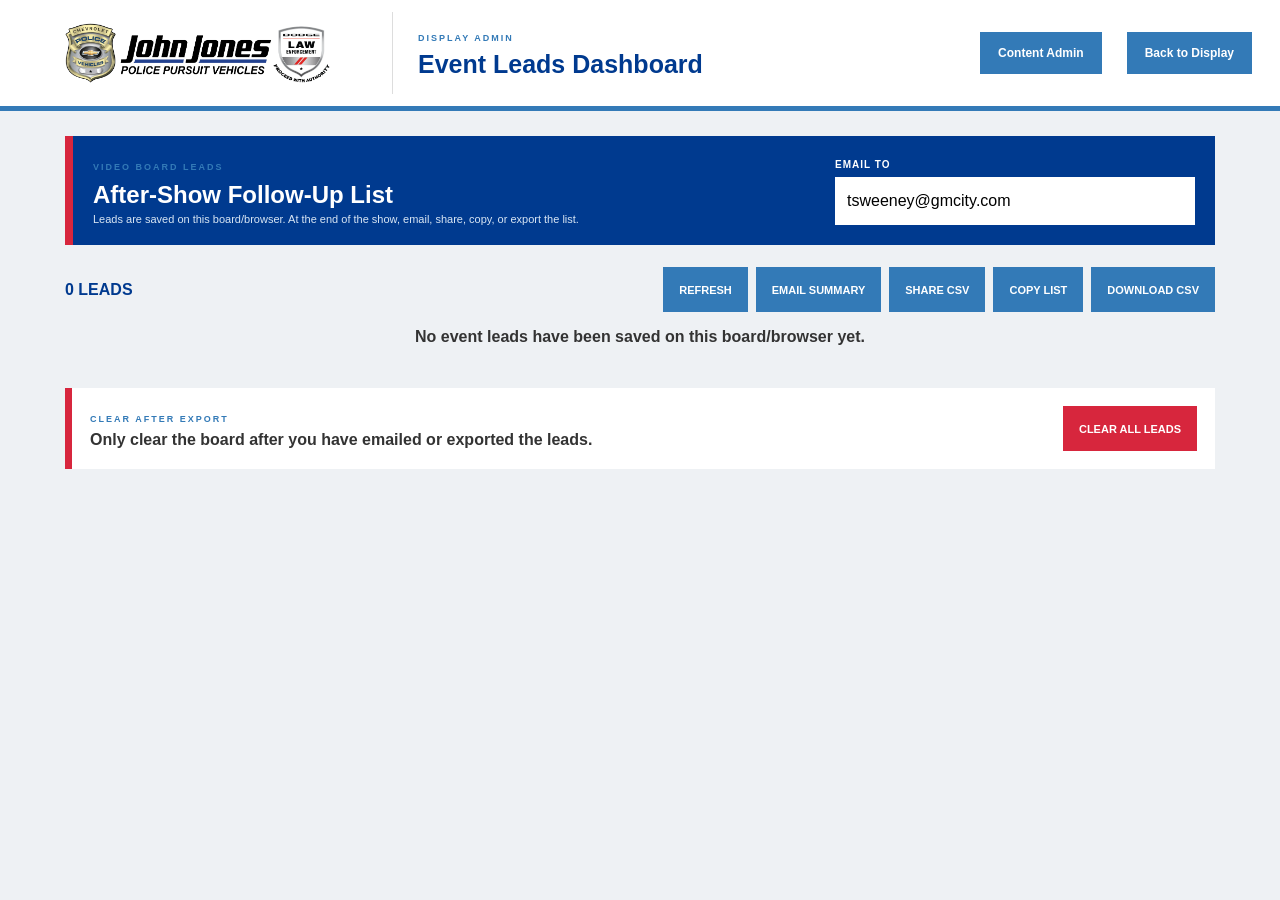
<file: leads.html>
<!doctype html>
<html lang="en">
<head>
  <meta charset="UTF-8">
  <meta name="viewport" content="width=device-width, initial-scale=1">
  <title>John Jones Event Leads</title>
  <link rel="stylesheet" href="leads.css?v=20260721-email-leads-back">
</head>
<body>
  <header>
    <img src="assets/ppv-black-logo.png" alt="">
    <div><span>DISPLAY ADMIN</span><h1>Event Leads Dashboard</h1></div>
    <a href="admin.html">Content Admin</a>
    <a class="back-display" href="index.html">Back to Display</a>
  </header>
  <main>
    <section class="lead-access">
      <div>
        <span>VIDEO BOARD LEADS</span>
        <h2>After-Show Follow-Up List</h2>
        <p>Leads are saved on this board/browser. At the end of the show, email, share, copy, or export the list.</p>
      </div>
      <label>Email To
        <input id="emailTo" type="email" value="tsweeney@gmcity.com" placeholder="your@email.com" autocomplete="email">
      </label>
    </section>

    <section class="lead-toolbar">
      <strong id="leadCount">0 LEADS</strong>
      <div>
        <button id="refreshLeads">REFRESH</button>
        <button id="emailLeads">EMAIL SUMMARY</button>
        <button id="shareLeads">SHARE CSV</button>
        <button id="copyLeads">COPY LIST</button>
        <button id="exportLeads">DOWNLOAD CSV</button>
      </div>
    </section>

    <p id="leadMessage">Loading event leads...</p>
    <section id="leadList" class="lead-list"></section>

    <section class="danger-zone">
      <div><span>CLEAR AFTER EXPORT</span><p>Only clear the board after you have emailed or exported the leads.</p></div>
      <button id="clearLeads">CLEAR ALL LEADS</button>
    </section>
  </main>
  <script src="leads.js?v=20260721-email-leads-back"></script>
</body>
</html>
</file>
<file: leads.css>
:root{--navy:#003a8f;--blue:#337ab7;--red:#d7263d;--ink:#333;--gray:#eef1f4;--white:#fff}
*{box-sizing:border-box}
body{margin:0;background:var(--gray);color:var(--ink);font-family:Arial,sans-serif}
button{cursor:pointer}
header{min-height:110px;padding:12px 28px;background:var(--white);border-bottom:5px solid var(--blue);display:flex;align-items:center;gap:25px;flex-wrap:wrap}
header img{width:365px;height:82px;object-fit:contain;object-position:left center;border-right:1px solid #ddd;padding-right:22px}
header span,.lead-access span,.danger-zone span{font-size:9px;font-weight:800;letter-spacing:2px;color:var(--blue)}
h1{margin:5px 0 0;font-size:25px;color:var(--navy)}
header a{margin-left:auto;padding:14px 18px;color:var(--white);background:var(--blue);text-decoration:none;font-weight:800;font-size:12px}
header a+a{margin-left:0}
main{max-width:1200px;margin:auto;padding:25px}
.lead-access{padding:20px;background:var(--navy);color:var(--white);border-left:8px solid var(--red);display:grid;grid-template-columns:1fr minmax(260px,360px);gap:16px;align-items:end}
.lead-access h2{margin:7px 0 4px}
.lead-access p{margin:0;color:#d8e6f4;font-size:11px}
.lead-access label{display:grid;gap:7px;font-size:10px;font-weight:800;letter-spacing:1px;text-transform:uppercase}
.lead-access input{height:48px;padding:0 12px;border:0;font-size:16px}
.lead-toolbar{margin:22px 0 12px;display:flex;align-items:center;justify-content:space-between;gap:12px;color:var(--navy);flex-wrap:wrap}
.lead-toolbar>div{display:flex;gap:8px;flex-wrap:wrap}
.lead-toolbar button,.danger-zone button{min-height:45px;padding:0 16px;border:0;background:var(--blue);color:var(--white);font-size:11px;font-weight:900}
#leadMessage{text-align:center;font-weight:700}
.lead-list{display:grid;gap:12px}
.lead{padding:18px;background:var(--white);border-left:7px solid var(--blue);display:grid;grid-template-columns:1fr auto;gap:12px}
.lead h2{margin:0;color:var(--navy);font-size:19px}
.lead time{color:#68717d;font-size:10px}
.lead-facts{grid-column:1/-1;display:grid;grid-template-columns:repeat(3,1fr);gap:8px}
.lead-facts div{padding:10px;background:var(--gray)}
.lead-facts span,.lead-facts strong{display:block}
.lead-facts span{color:#68717d;font-size:8px;font-weight:800;letter-spacing:1px}
.lead-facts strong{margin-top:5px;font-size:12px;overflow-wrap:anywhere}
.lead p{grid-column:1/-1;margin:0;line-height:1.5}
.lead-status{padding:10px;background:#e9f3fb;color:var(--navy);font-size:11px;font-weight:800}
.lead button{border:1px solid var(--red);background:none;color:var(--red);font-weight:800}
.danger-zone{margin-top:26px;padding:18px;background:#fff;border-left:7px solid var(--red);display:flex;align-items:center;justify-content:space-between;gap:16px}
.danger-zone p{margin:5px 0 0;font-weight:700}
.danger-zone button{background:var(--red)}
@media(max-width:800px){
  header{align-items:flex-start;gap:12px}
  header img{width:220px}
  header a{margin-left:0}
  .lead-access,.lead-facts{grid-template-columns:1fr}
  .lead-toolbar button{flex:1}
  .danger-zone{display:grid}
}
</file>
